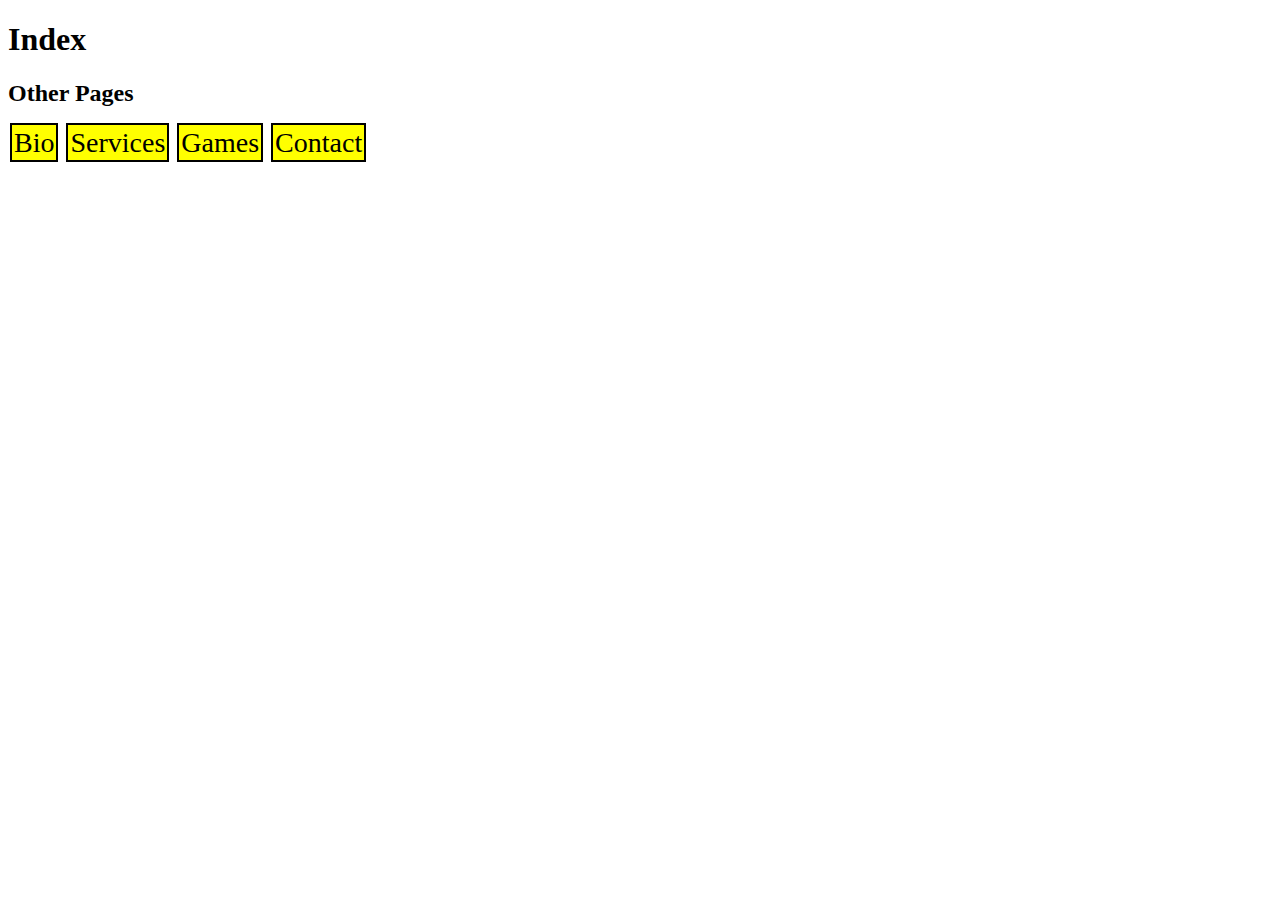
<file: index.html>
<!doctype html>
<html>

   <head>
      <meta charset="UTF-8">
      <title>Index</title>
      <link rel="stylesheet" href="main.css">
      <h1>Index</h1>
   </head>
   <body>
     <h2>Other Pages</h2>
     <div>
       <li><a class="a-link" href="./bio.html">Bio</a></li>
       <li><a class="a-link" href="./services.html">Services</a></li>
       <li><a class="a-link" href="./games.html">Games</a></li>
       <li><a class="a-link" href="./contact.html">Contact</a></li>
     </div>
   </body>
</html>
</file>
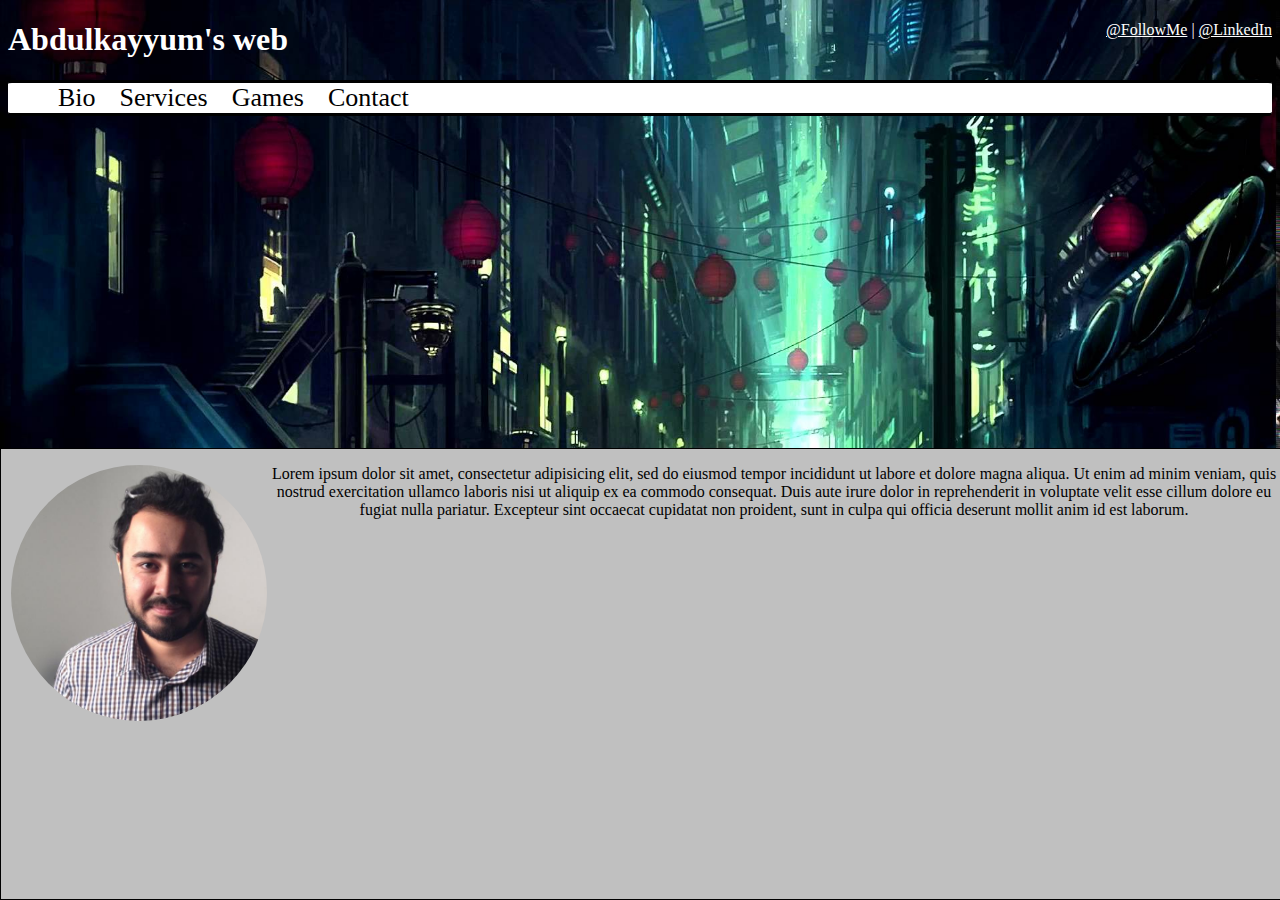
<file: personal_web_01/index.html>
<!doctype html>
<html>
   <head>
      <meta charset="UTF-8">
      <title>@abdulkayyum</title>
      <link rel="stylesheet" href="main.css">
      <nav class="link-bar">
        <a href="https://twitter.com/kayyum1905" target="_blank" class="social-link">@FollowMe</a>
        |
        <a href="https://www.linkedin.com/in/abdulkayyum/" target="_blank" class="social-link">@LinkedIn</a>
      </nav>
      <h1 class="h1-header">Abdulkayyum's web</h1>
   </head>
   <body class="body1">

     <div>
       <ul class="menu-bar">
         <li><a class="a-link" href="./bio.html">Bio</a></li>
         <li><a class="a-link" href="./services.html">Services</a></li>
         <li><a class="a-link" href="./games.html">Games</a></li>
         <li><a class="a-link" href="./contact.html">Contact</a></li>
        </ul>

      <div class="">

        <div class="body-div1" >
          <p>
            <img src="./img/me.jpg" class="div-profile" alt="" style="width: 20%">

            Lorem ipsum dolor sit amet, consectetur adipisicing elit, sed do
            eiusmod tempor incididunt ut labore et dolore magna aliqua. Ut enim
            ad minim veniam, quis nostrud exercitation ullamco laboris nisi ut
            aliquip ex ea commodo consequat. Duis aute irure dolor in
            reprehenderit in voluptate velit esse cillum dolore eu fugiat nulla
            pariatur. Excepteur sint occaecat cupidatat non proident, sunt in
            culpa qui officia deserunt mollit anim id est laborum.
          </p>
        </div>
      </div>

     </div>

   </body>
</html>
</file>
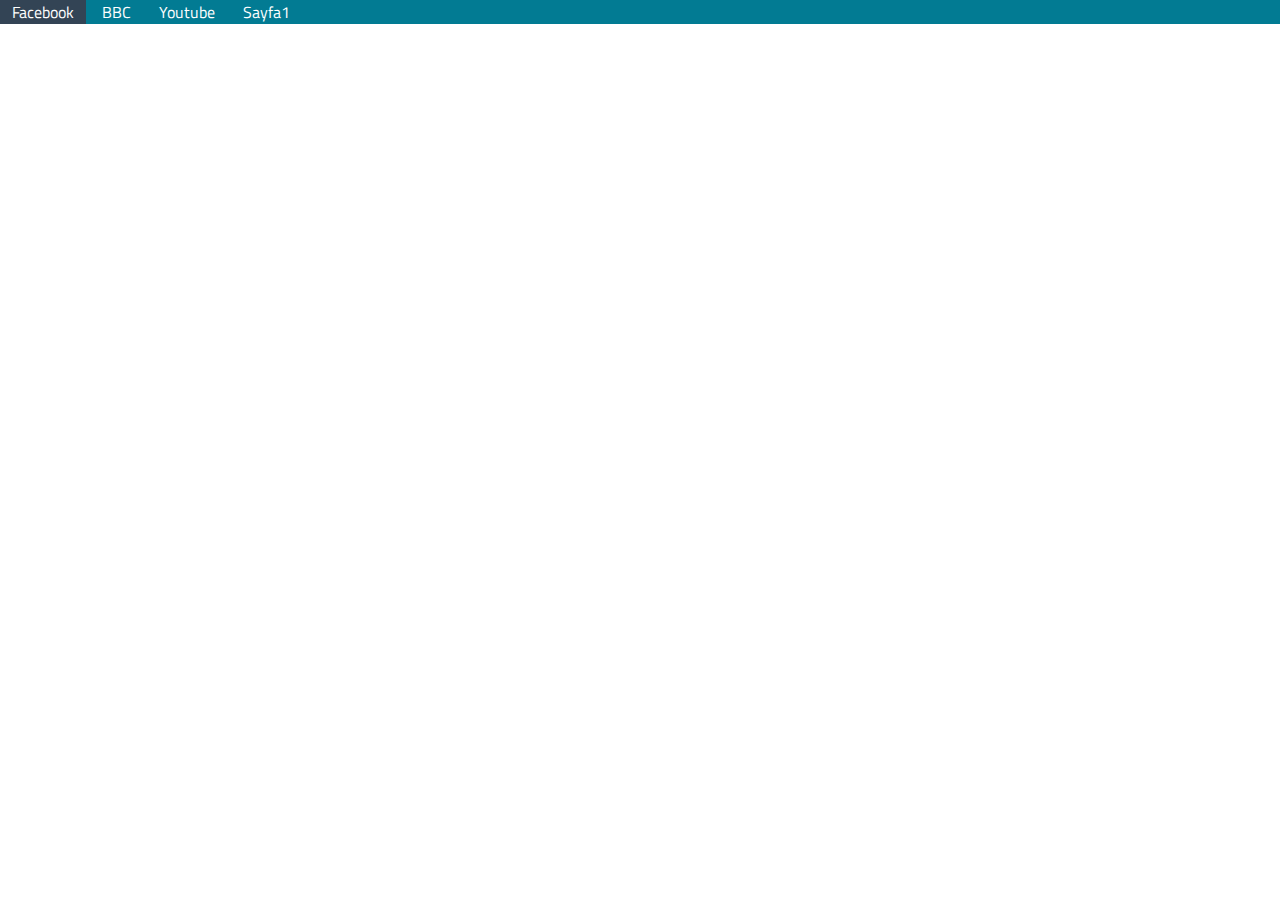
<file: simple_navbar/index.html>
<!DOCTYPE html>
<html>
  <head>
    <meta charset="utf-8">
    <link href="https://fonts.googleapis.com/css?family=Titillium+Web" rel="stylesheet">
    <title>Navbar Örnek</title>
    <link rel="stylesheet" href="main.css">
  </head>
  <body>

    <ul class="navbar-list">
      <li> <a href="https://www.facebook.com/">Facebook</a> </li>
      <li> <a href="http://www.bbc.com/news">BBC</a> </li>
      <li> <a href="https://www.youtube.com/">Youtube</a> </li>
      <li> <a href="#">Sayfa1</a> </li>
    </ul>

  </body>
</html>
</file>
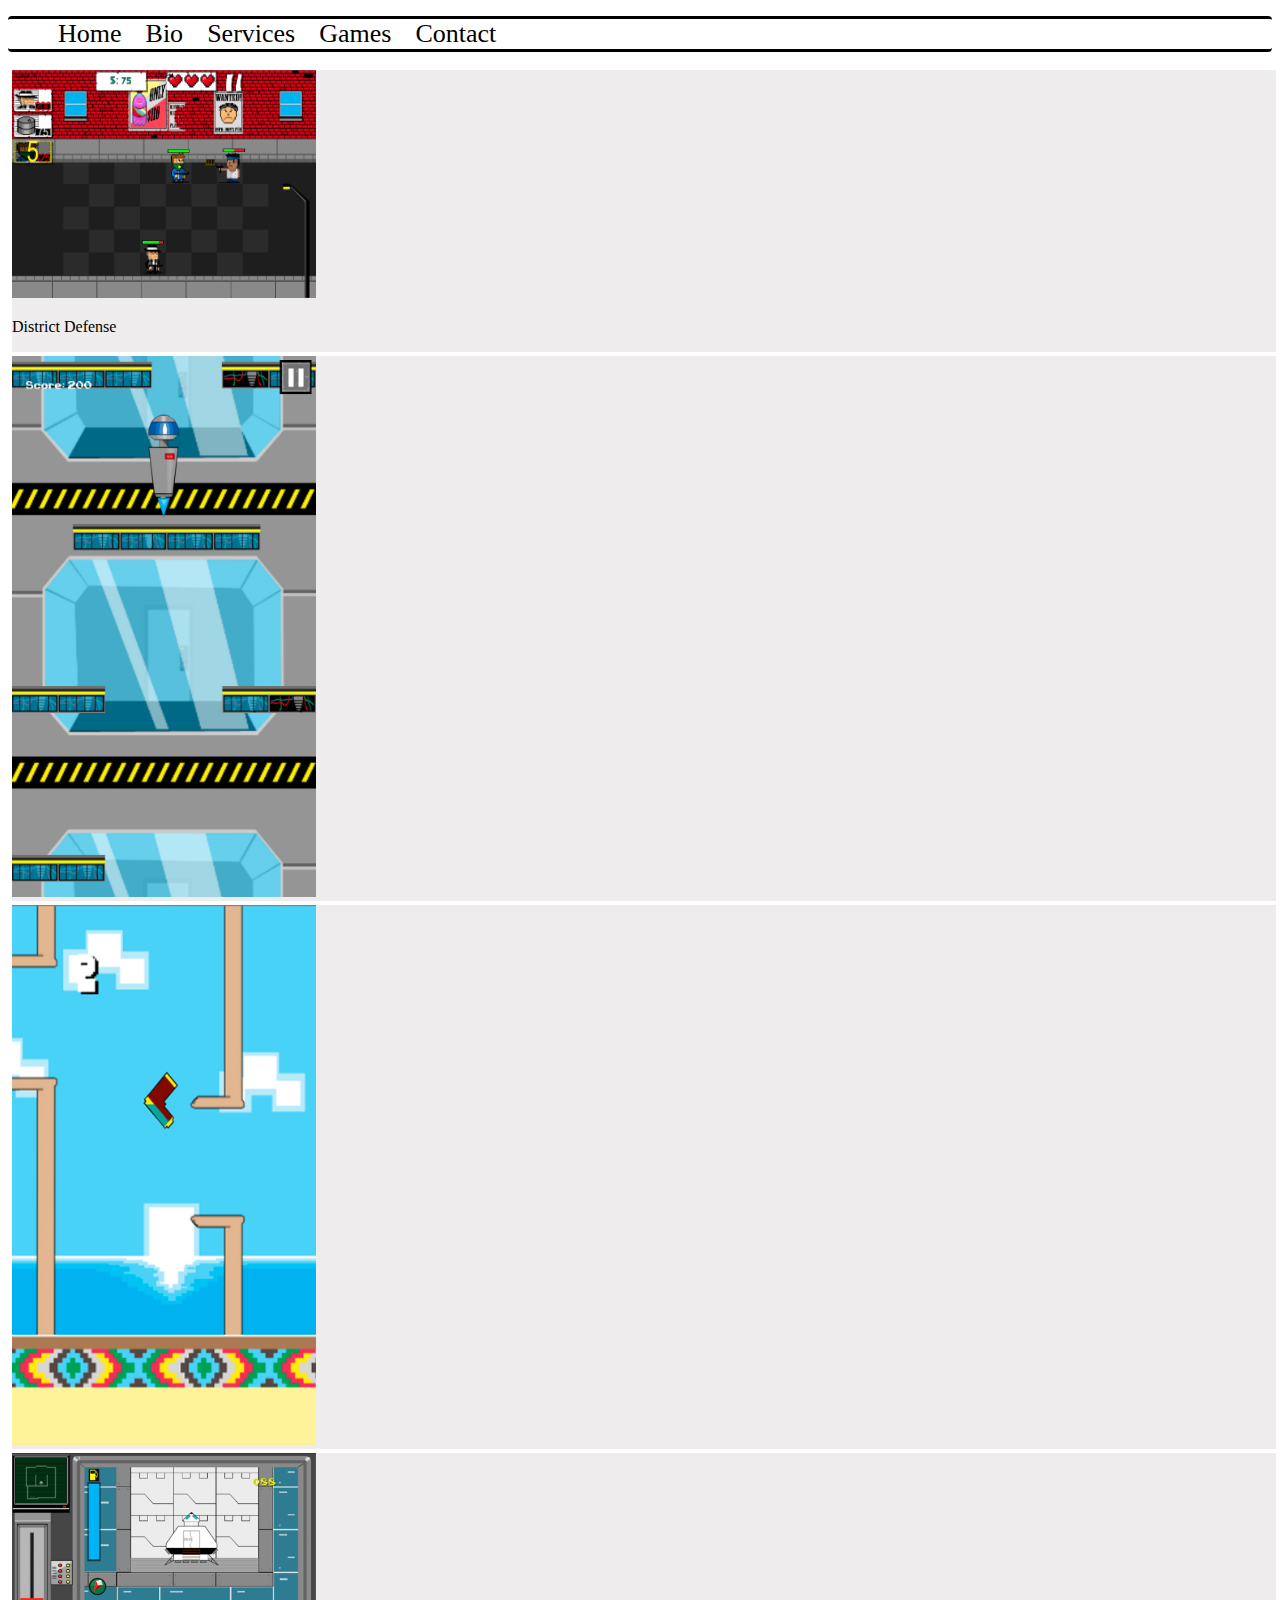
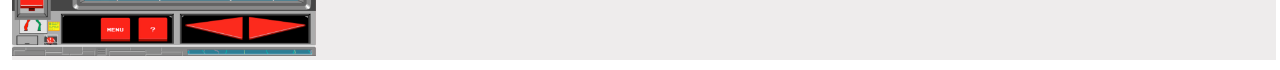
<file: personal_web_01/games.html>
<!DOCTYPE html>
<html>
  <head>
    <meta charset="utf-8">
    <link rel="stylesheet" href="main.css">
    <title>My Games</title>
    <link rel="stylesheet" href="main.css">
  </head>
  <body>
    <div class="">
      <ul class="menu-bar">
        <li><a class="a-link" href="./index.html">Home</a></li>
        <li><a class="a-link" href="./bio.html">Bio</a></li>
        <li><a class="a-link" href="./services.html">Services</a></li>
        <li><a class="a-link" href="./games.html">Games</a></li>
        <li><a class="a-link" href="./contact.html">Contact</a></li>
       </ul>
    </div>

    <div class="game-div">
      <img src="./img/dd.png" alt="" style="width:304px;">
      <p>District Defense</p>
    </div><br>
    <div class="game-div">
      <img src="./img/rocket.jpg" alt="" style="width:304px;">
    </div>
    <div class="game-div">
      <img src="./img/sock.jpg" alt="" style="width:304px;">
    </div>
    <div class="game-div">
      <img src="./img/ss.jpg" alt="" style="width:304px;">
    </div>
  </body>
</html>
</file>
<file: main.css>
.a-link{
  list-style-type: none;
  font-size: 28px;
  background-color: yellow;
  padding: 2px 2px;
  text-align: center;
  border: 2px solid black;
  max-width: 150px;
  margin: 2px 2px;
  color: black;
  text-decoration: none;
}

.a-link:hover{
  background-color: grey;
  opacity: 0.7;
  text-decoration: none;
}

li{
  list-style: none;
  display: inline;
}
</file>
<file: personal_web_01/main.css>
.a-link{
  font-size: 26px;
  text-align: center;
  min-width: 35%;
  max-width: 150px;
  padding-right: 10px;
  padding-left: 10px;
  color: black;
  text-decoration: none;
}

.a-link:hover{
  background-color: grey;
  opacity: 0.7;
  text-decoration: none;
}

.h1-header{
  color: white;
}

.link-bar{
  float: right;
  color: white;
}

.social-link{
  color: white;
}

.menu-bar{
  list-style-type: none;
  background-color: white;
  border-bottom: solid black;
  border-top: solid black;
  border-radius: 4px;
  align-items: center;
}

.game-div{
  display: inline-block;
  background-color: #eeecec;
  width: 100%;
  border: 1px 2px;
  margin: 2px 4px;
}

.body1{
  background-image: url("./img/punk.jpg");
  background-size: cover;
  background-repeat: no-repeat;
}

.div-profile{
  float: left;
  margin: 0 0 10px 10px;
  overflow: auto;
  border-radius: 50%;
}

.body-div1{
  background-color: #C0C0C0	;
  position: fixed;
  bottom: 0;
  left: 0;
  width: 100%;
  height: 50%;
  text-align: center;
  border: 0.35px solid black;
  z-index: -1;
}

h2{
  font-size: 20px;
  font-family: "Times New Roman", Times, serif;
}

li{
  list-style: none;
  display: inline;
}
</file>
<file: simple_navbar/main.css>
body{
  margin: 0;
  padding: 0;
}

.navbar-list{
  list-style-type: none;
  background-color: #027b93;
  margin: 0;
  padding: 0;
  overflow: hidden;
  width: 100%;
}

.navbar-list li{
  display: inline;
}

.navbar-list li a{
  padding: 5px;
  color: white;
  text-align: center;
  padding: 10px 12px;
  text-decoration: none;
  font-family: 'Titillium Web', sans-serif;
}

.navbar-list li a:hover{
  background-color: #345;
}
</file>
